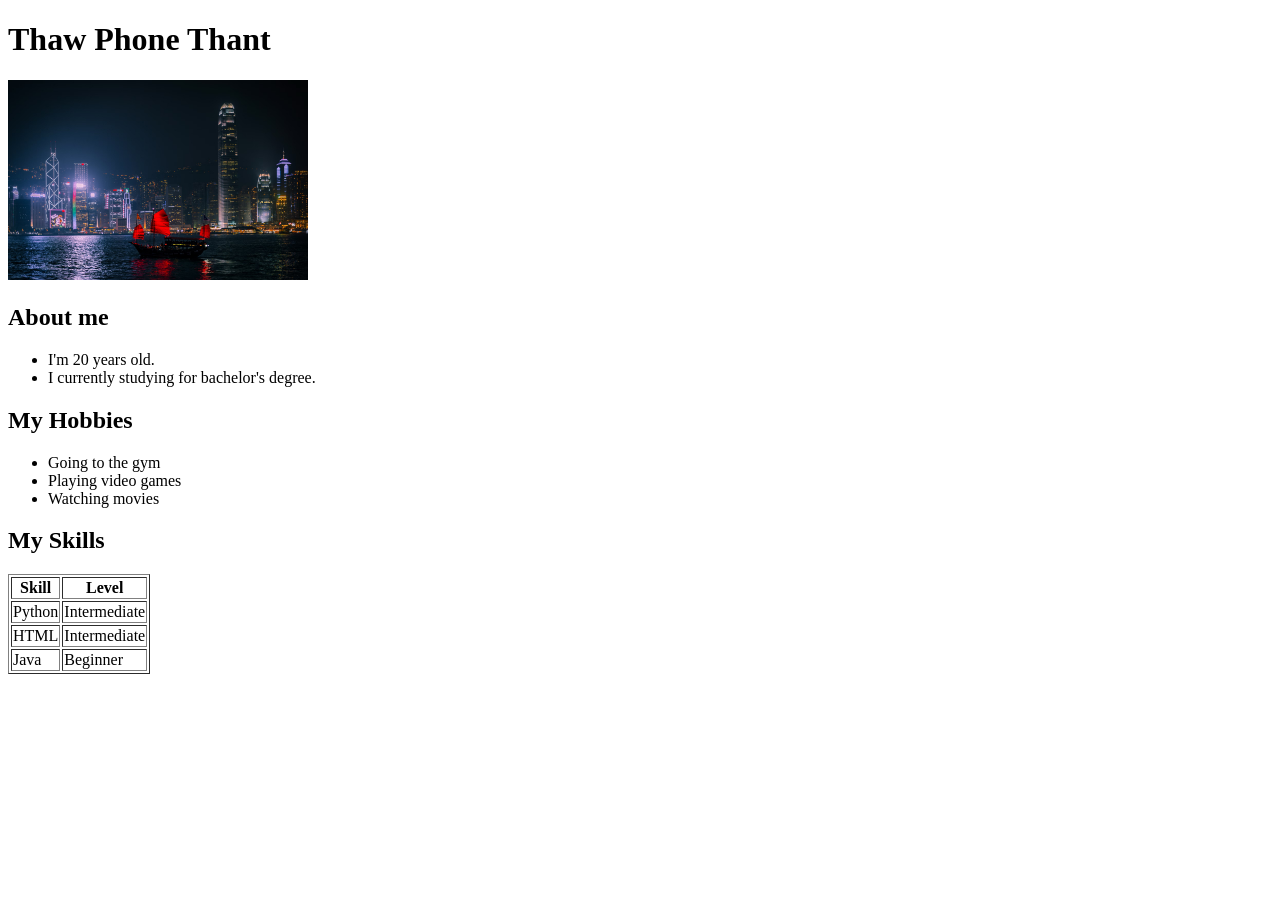
<file: index.html>
<!DOCTYPE html>
<html lang="en">
<head>
    <meta charset="UTF-8">
    <meta name="viewport" content="width=device-width, initial-scale=1.0">
    <title> Profile </title>
</head>
<body>
    <h1> Thaw Phone Thant </h1>

    <img src = "img2.jpg" alt="My Photo" width="300" height="200"/>

    <h2> About me </h2>
    <ul>
        <li>I'm 20 years old.</li>
        <li>I currently studying for bachelor's degree.</li>
    </ul>

    <h2>My Hobbies</h2>
    <ul>
        <li>Going to the gym</li>
        <li>Playing video games</li>
        <li>Watching movies</li>
    </ul>

    <h2>My Skills</h2>
    <table border="1">
        <tr>
            <th>Skill</th>
            <th>Level</th>
        </tr>
        <tr>
            <td>Python</td>
            <td>Intermediate</td>
        </tr>
        <tr>
            <td>HTML</td>
            <td>Intermediate</td>
        </tr>
        <tr>
            <td>Java</td>
            <td>Beginner</td>
        </tr>
        
    </table>
  
</body>
</html>
</file>
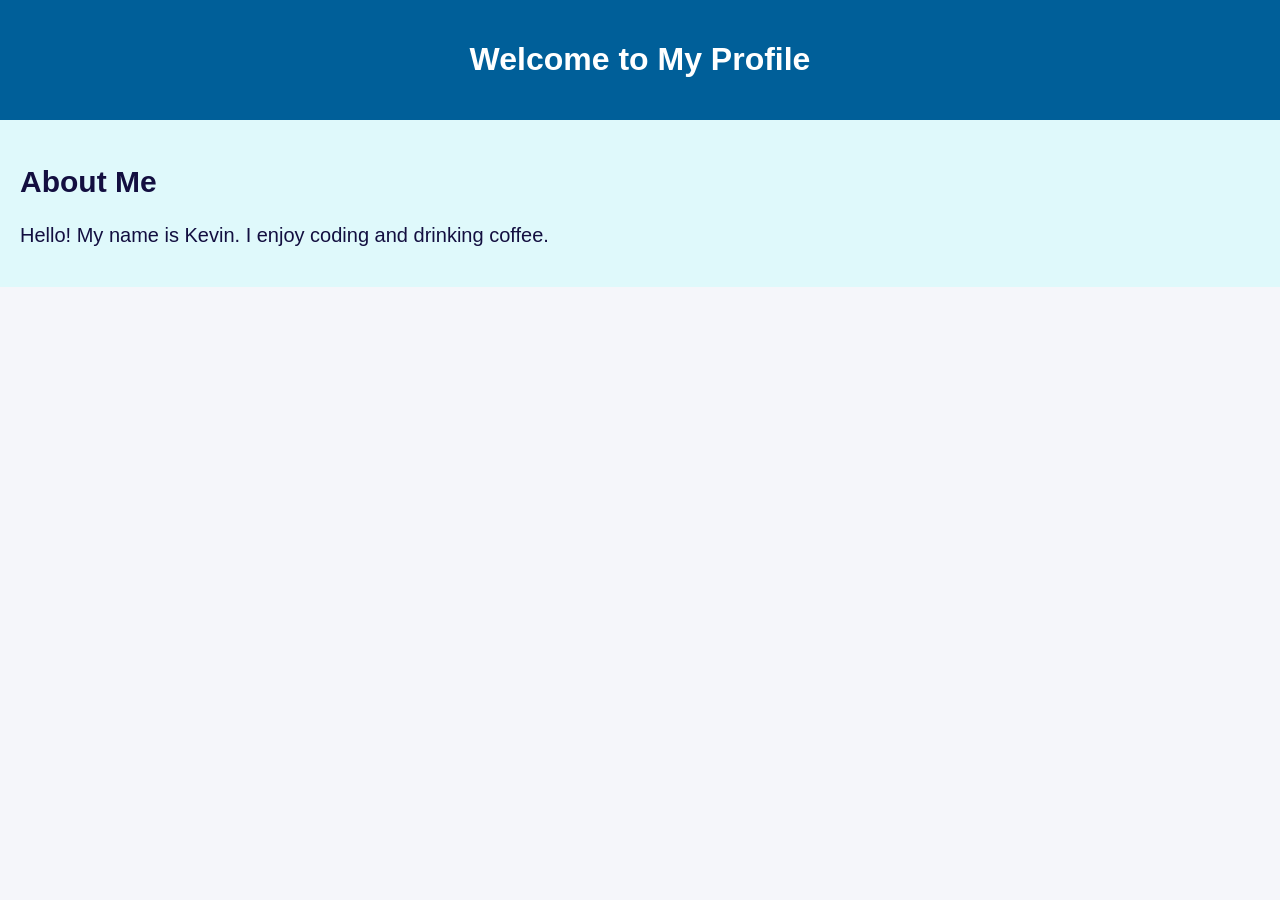
<file: profile_2.html>
<!DOCTYPE html> 
<html lang="en"> 
<head> 
  <meta charset="UTF-8"> 
  <meta name="viewport" content="width=device-width, initial-scale=1.0"> 
  <!-- Link to the external CSS file --> 
  <link rel="stylesheet" href="public/css/profile.css"> 
  <title>My Profile - CSS Example 1</title> 
</head> 
<body> 

  <header> 
    <h1>Welcome to My Profile</h1> 
  </header> 

  <section class="about"> 
    <h2>About Me</h2> 

    <p>Hello! My name is Kevin. I enjoy coding and drinking coffee.</p> 
  </section> 
</body> 
</html>
</file>
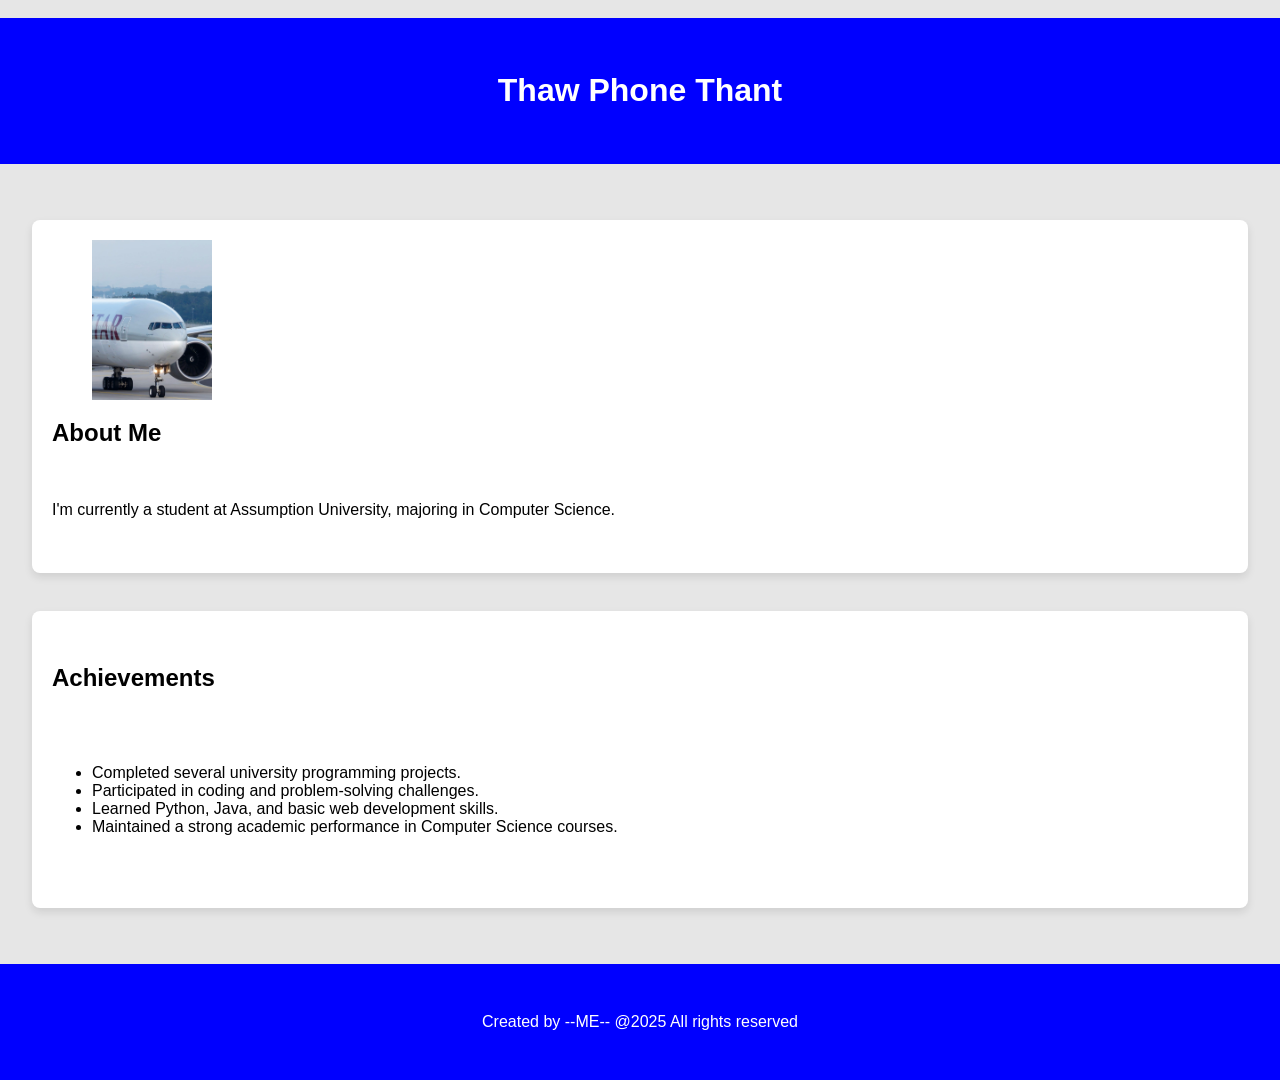
<file: profile_3.html>
<!DOCTYPE html> 
<html lang="en"> 
<head> 
    <meta charset="UTF-8"> 
    <meta name="viewport" content="width=device-width, initial-scale=1.0"> 
    <title>My Profile</title> 
    <link rel="stylesheet" href="public/css/style.css"> 
</head> 
<body> 
    <header> 
        <h1>Thaw Phone Thant</h1> 
    </header> 
    <div class="content"> 
        <section class="biography"> 
            <img src="public/images/img3.jpg" height="220"> 
            <h2>About Me</h2> 
            <p>I'm currently a student at Assumption University, majoring in Computer Science.</p> 
        </section> 
  
        <section class="achievements"> 
            <h2>Achievements</h2> 
            <ul> 
                <li>Completed several university programming projects.</li>

                <li>Participated in coding and problem-solving challenges.</li>

                <li>Learned Python, Java, and basic web development skills.</li>
                
                <li>Maintained a strong academic performance in Computer Science courses.</li>
            </ul> 
        </section> 
    </div> 
    <footer> 
        <p>Created by --ME-- @2025 All rights reserved</p> 
    </footer> 
</body> 
</html>
</file>
<file: public/css/profile.css>
body { 
  margin: 0; 
  font-family: Arial, Helvetica, sans-serif; 
  background-color: #f5f6fa; 
  color: #333; 
} 

header { 
  background-color: #005f99; 
  color: white; 
  text-align: center; 
  padding: 20px; 
} 

section {
  background-color: #dff9fb;
  color: #130f40;
  font-size: 1.25em;
  padding: 20px;
}
</file>
<file: public/css/style.css>
body {
    margin: 0;
    background-color: #e6e6e6;
    font-family: Arial, Helvetica, sans-serif;
}

header {
    background-color: blue;
    color: white;
    text-align: center;
    padding: 15px;
}

.content {
    width: 95%;
    margin: auto;
}

.biography,
.achievements {
    background-color: white;
    margin-top: 20px;
    padding: 20px;
    border-radius: 8px;
    box-shadow: 0px 4px 8px rgba(0,0,0,0.1);
}

.biography img {
    width: 120px;
    height: 160px;
    object-fit: cover;
}

h2 {
    margin-top: 15px;
}

footer {
    background-color: blue;
    color: white;
    text-align: center;
    padding: 15px;
    margin-top: 20px;
}
</file>
